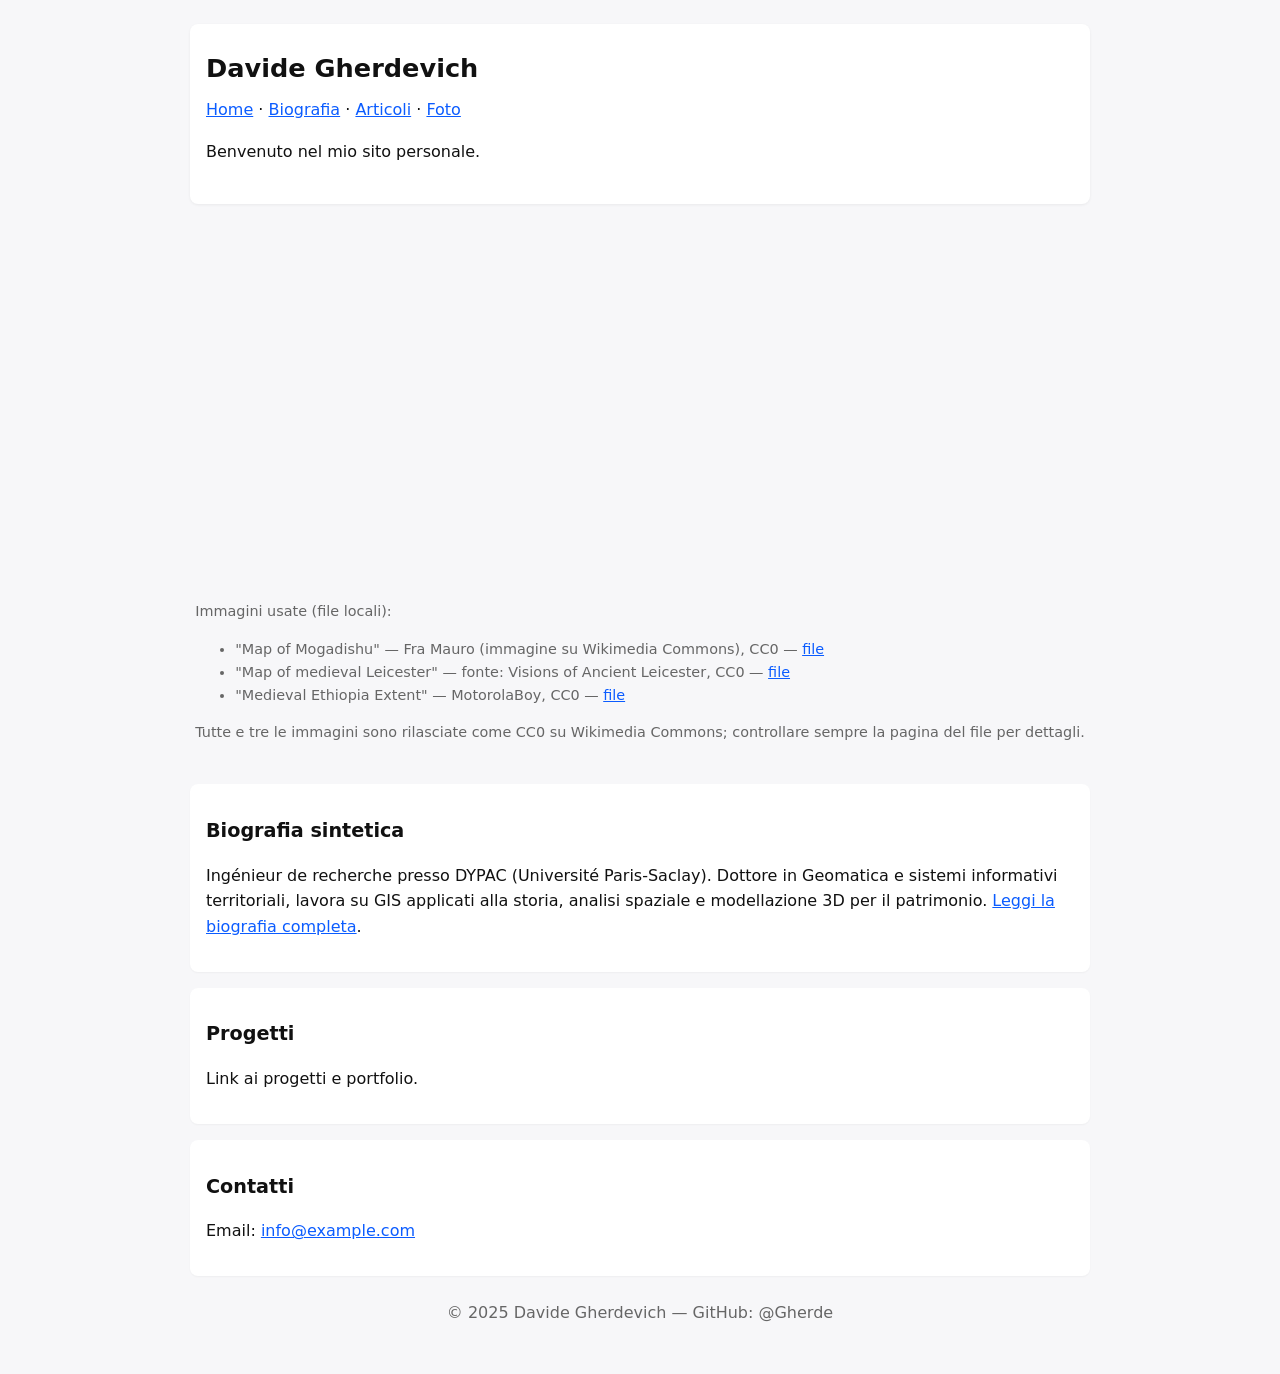
<file: index.html>
<!doctype html>
<html lang="it">
<head>
  <meta charset="utf-8">
  <meta name="viewport" content="width=device-width,initial-scale=1">
  <title>Davide Gherdevich</title>
  <meta name="description" content="Sito personale di Davide Gherdevich">
  <link rel="stylesheet" href="styles.css">
  <link rel="icon" href="assets/favicon.ico">
</head>
<body>
  <a class="skip-link" href="#main">Salta al contenuto</a>
  <header>
    <h1>Davide Gherdevich</h1>
    <nav>
      <a href="index.html">Home</a> · <a href="about.html">Biografia</a> · <a href="articles.html">Articoli</a> · <a href="gallery.html">Foto</a>
    </nav>
    <p>Benvenuto nel mio sito personale.</p>
  </header>

  <main>
    <!-- Hero: rotating images related to mortuary rolls, maps and GIS -->
    <section class="hero" aria-label="Hero immagini">
      <div class="hero-slides">
        <img src="assets/roll_mortuary.jpg" alt="Esempio di rotolo funerario storico" class="active" loading="lazy" data-title="Rotoli dei morti e itinerari" data-sub="Studio dei percorsi storici registrati nei rotoli funerari">
        <img src="assets/medieval_map.jpg" alt="Esempio di mappa medievale" loading="lazy" data-title="Mappe medievali" data-sub="Analisi cartografica di mappe storiche e ricostruzioni territoriali">
        <img src="assets/gis_map.jpg" alt="Esempio di visualizzazione GIS/cartografia" loading="lazy" data-title="GIS per il patrimonio" data-sub="Visualizzazione e analisi spaziale per studi storici e archeologici">
      </div>
      <div class="hero-dots" aria-hidden="false"></div>
  <button class="hero-control prev" aria-label="Immagine precedente">‹</button>
  <button class="hero-control next" aria-label="Immagine successiva">›</button>
      <div class="hero-caption">
        <h2>Davide Gherdevich — Ricerca e GIS per il patrimonio</h2>
        <p>Analisi spaziale, modellazione 3D e studi su rotoli dei morti e itinerari storici.</p>
        <p><a href="about.html">Scopri la biografia</a> · <a href="articles.html">Articoli</a> · <a href="gallery.html">Galleria</a></p>
      </div>
    </section>
    
    <!-- Attribution block moved outside hero so it doesn't overlay the slides -->
    <div class="hero-attrib" style="max-width:1100px;margin:12px auto 24px;color:#666;font-size:0.9rem;">
      Immagini usate (file locali):
      <ul>
        <li>"Map of Mogadishu" — Fra Mauro (immagine su Wikimedia Commons), CC0 — <a href="https://upload.wikimedia.org/wikipedia/commons/3/35/Map_of_Mogadishu.png">file</a></li>
        <li>"Map of medieval Leicester" — fonte: Visions of Ancient Leicester, CC0 — <a href="https://upload.wikimedia.org/wikipedia/commons/5/56/Map_of_medieval_Leicester.jpg">file</a></li>
        <li>"Medieval Ethiopia Extent" — MotorolaBoy, CC0 — <a href="https://upload.wikimedia.org/wikipedia/commons/b/b1/Medieval_Ethiopia_Extent.png">file</a></li>
      </ul>
      Tutte e tre le immagini sono rilasciate come CC0 su Wikimedia Commons; controllare sempre la pagina del file per dettagli.
    </div>

    <section id="about">
      <h2>Biografia sintetica</h2>
      <p>Ingénieur de recherche presso DYPAC (Université Paris‑Saclay). Dottore in Geomatica e sistemi informativi territoriali, lavora su GIS applicati alla storia, analisi spaziale e modellazione 3D per il patrimonio. <a href="about.html">Leggi la biografia completa</a>.</p>
    </section>

    <section id="work">
      <h2>Progetti</h2>
      <p>Link ai progetti e portfolio.</p>
    </section>

    <section id="contact">
      <h2>Contatti</h2>
      <p>Email: <a href="mailto:info@example.com">info@example.com</a></p>
    </section>
  </main>

  <footer>
  <p>© 2025 Davide Gherdevich — GitHub: @Gherde</p>
  </footer>
  <script>
  // Enhanced hero slideshow: dots + dynamic caption
  (function(){
    const hero = document.querySelector('.hero');
    const slides = Array.from(document.querySelectorAll('.hero-slides img'));
    const dotsContainer = document.querySelector('.hero-dots');
    const caption = document.querySelector('.hero-caption');
    const titleEl = caption.querySelector('h2');
    const subEl = caption.querySelector('.subtitle') || document.createElement('div');
    if(!caption.querySelector('.subtitle')){ subEl.className = 'subtitle'; caption.insertBefore(subEl, caption.children[2] || null); }

    let i = slides.findIndex(s => s.classList.contains('active')) || 0;
    let interval = null;

    // create dots
    slides.forEach((s, idx) => {
      const b = document.createElement('button');
      b.type = 'button';
      b.dataset.index = idx;
      b.addEventListener('click', () => { stop(); show(idx); start(); });
      dotsContainer.appendChild(b);
    });

    const dots = Array.from(dotsContainer.children);

    const sync = idx => {
      slides.forEach((s, j) => s.classList.toggle('active', j===idx));
      dots.forEach((d, j) => d.classList.toggle('active', j===idx));
      const s = slides[idx];
      titleEl.textContent = s.dataset.title || ' ';
      subEl.textContent = s.dataset.sub || '';
      i = idx;
    };

    const show = idx => sync(idx);
    const next = () => show((i+1) % slides.length);
    const prev = () => show((i-1+slides.length) % slides.length);
    const start = () => { if(interval) return; interval = setInterval(next, 4500); };
    const stop = () => { if(interval){ clearInterval(interval); interval = null; } };

    hero.addEventListener('mouseenter', stop);
    hero.addEventListener('mouseleave', start);
    document.querySelector('.hero-control.next').addEventListener('click', ()=>{ stop(); next(); start(); });
    document.querySelector('.hero-control.prev').addEventListener('click', ()=>{ stop(); prev(); start(); });
    document.addEventListener('keydown', e => { if(e.key==='ArrowRight') { stop(); next(); start(); } if(e.key==='ArrowLeft') { stop(); prev(); start(); } });

    // initialize
    sync(i);
    start();
  })();
  </script>
</body>
</html>
</html>
</file>
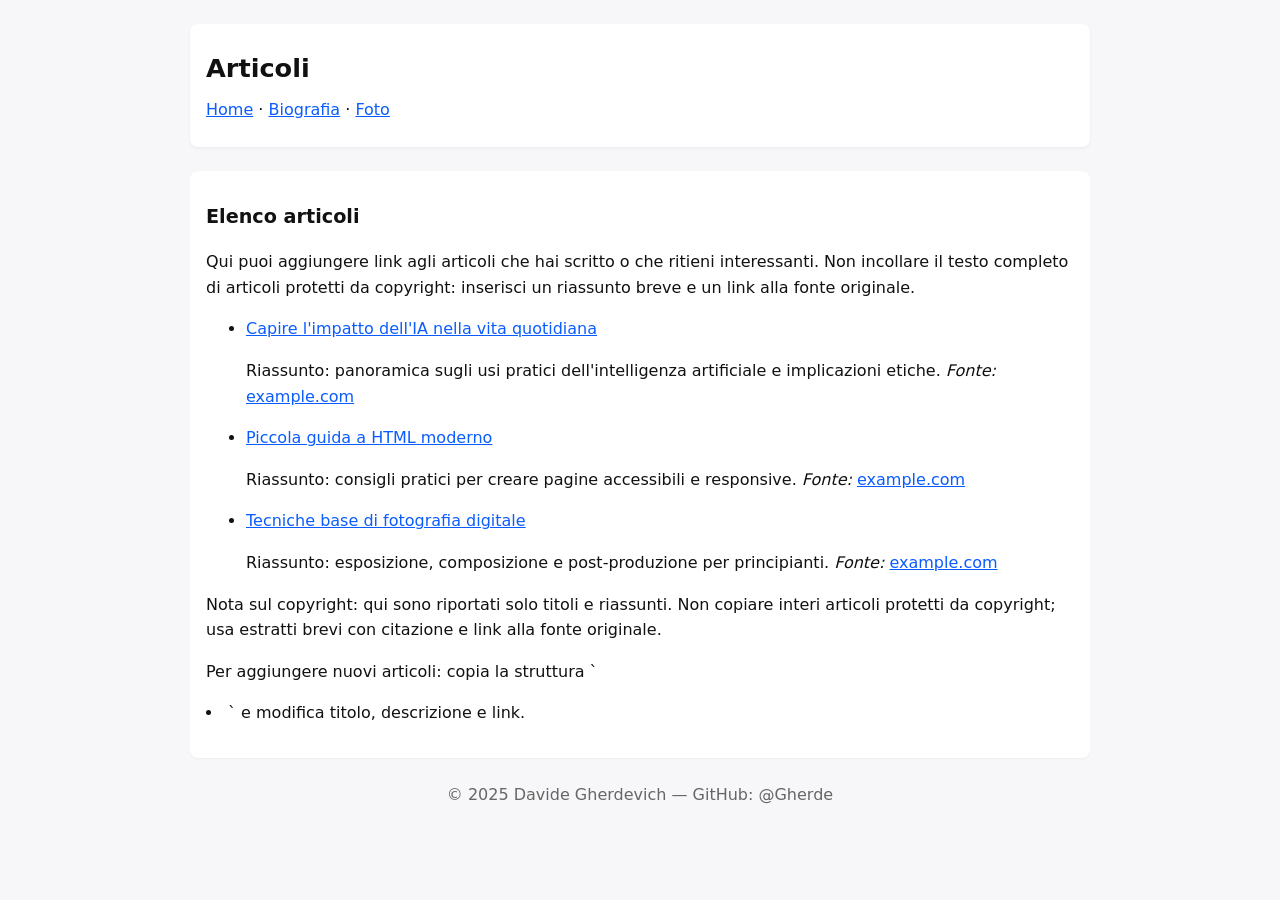
<file: articles.html>
<!doctype html>
<html lang="it">
<head>
  <meta charset="utf-8">
  <meta name="viewport" content="width=device-width,initial-scale=1">
  <title>Articoli — Davide Gherdevich</title>
  <link rel="stylesheet" href="styles.css">
</head>
<body>
  <header>
    <h1>Articoli</h1>
    <nav>
      <a href="index.html">Home</a> · <a href="about.html">Biografia</a> · <a href="gallery.html">Foto</a>
    </nav>
  </header>

  <main>
    <section>
      <h2>Elenco articoli</h2>
      <p>Qui puoi aggiungere link agli articoli che hai scritto o che ritieni interessanti. Non incollare il testo completo di articoli protetti da copyright: inserisci un riassunto breve e un link alla fonte originale.</p>

      <ul>
        <li>
          <a href="https://example.com/articolo-sull-ia">Capire l'impatto dell'IA nella vita quotidiana</a>
          <p>Riassunto: panoramica sugli usi pratici dell'intelligenza artificiale e implicazioni etiche. <em>Fonte:</em> <a href="https://example.com/articolo-sull-ia">example.com</a></p>
        </li>
        <li>
          <a href="https://example.com/guida-html">Piccola guida a HTML moderno</a>
          <p>Riassunto: consigli pratici per creare pagine accessibili e responsive. <em>Fonte:</em> <a href="https://example.com/guida-html">example.com</a></p>
        </li>
        <li>
          <a href="https://example.com/fotografia">Tecniche base di fotografia digitale</a>
          <p>Riassunto: esposizione, composizione e post-produzione per principianti. <em>Fonte:</em> <a href="https://example.com/fotografia">example.com</a></p>
        </li>
      </ul>

      <p>Nota sul copyright: qui sono riportati solo titoli e riassunti. Non copiare interi articoli protetti da copyright; usa estratti brevi con citazione e link alla fonte originale.</p>

      <p>Per aggiungere nuovi articoli: copia la struttura `<li>` e modifica titolo, descrizione e link.</p>
    </section>
  </main>

  <footer>
    <p>© 2025 Davide Gherdevich — GitHub: @Gherde</p>
  </footer>
</body>
</html>
</file>
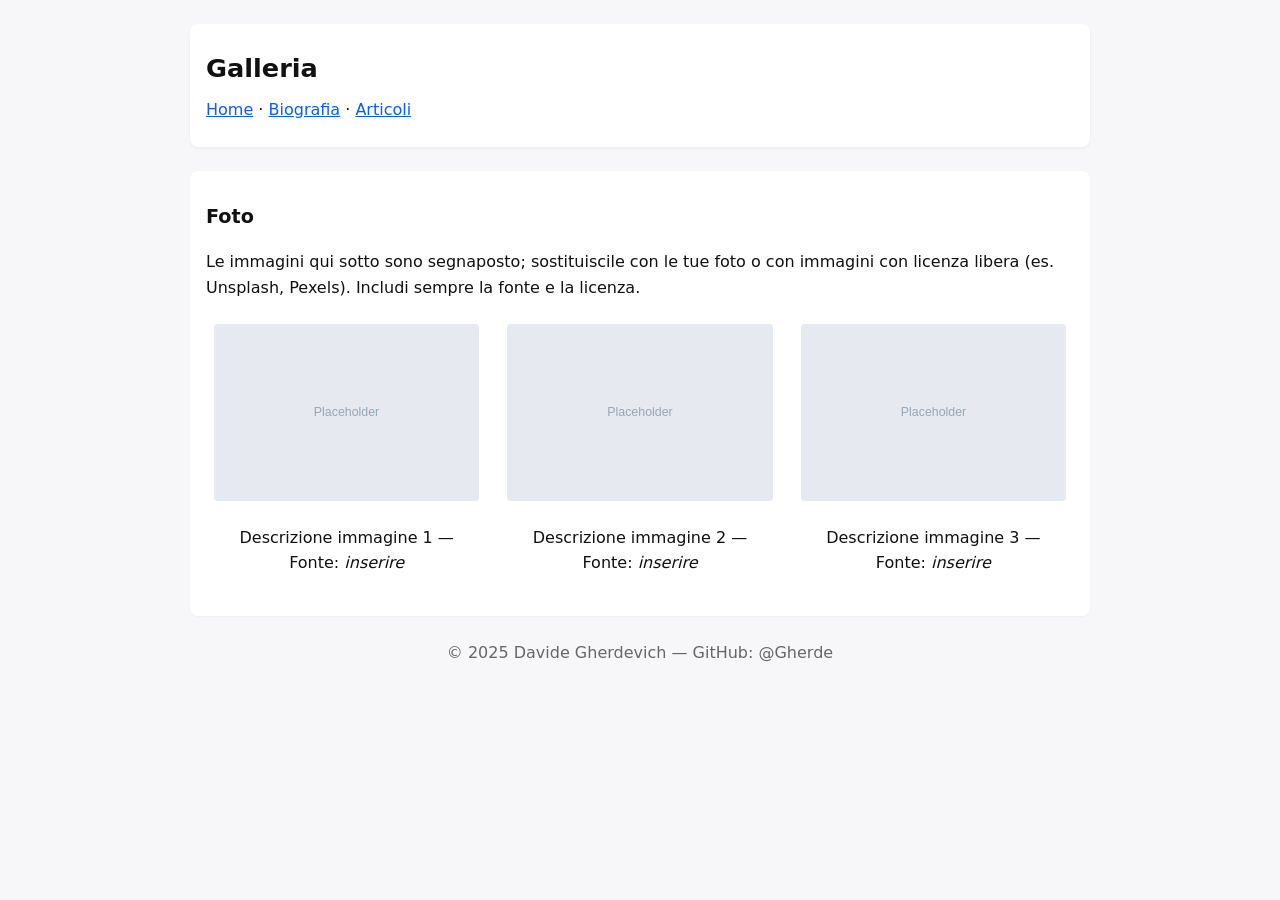
<file: gallery.html>
<!doctype html>
<html lang="it">
<head>
  <meta charset="utf-8">
  <meta name="viewport" content="width=device-width,initial-scale=1">
  <title>Galleria foto — Davide Gherdevich</title>
  <link rel="stylesheet" href="styles.css">
  <style>
    .grid{display:grid;grid-template-columns:repeat(auto-fit,minmax(160px,1fr));gap:12px}
    .card{background:#fff;padding:8px;border-radius:6px;text-align:center}
    .card img{max-width:100%;height:auto;border-radius:4px}
  </style>
</head>
<body>
  <header>
    <h1>Galleria</h1>
    <nav>
      <a href="index.html">Home</a> · <a href="about.html">Biografia</a> · <a href="articles.html">Articoli</a>
    </nav>
  </header>

  <main>
    <section>
      <h2>Foto</h2>
      <p>Le immagini qui sotto sono segnaposto; sostituiscile con le tue foto o con immagini con licenza libera (es. Unsplash, Pexels). Includi sempre la fonte e la licenza.</p>

      <div class="grid">
        <div class="card"><img src="assets/placeholder.svg" alt="placeholder"><p>Descrizione immagine 1 — Fonte: <em>inserire</em></p></div>
        <div class="card"><img src="assets/placeholder.svg" alt="placeholder"><p>Descrizione immagine 2 — Fonte: <em>inserire</em></p></div>
        <div class="card"><img src="assets/placeholder.svg" alt="placeholder"><p>Descrizione immagine 3 — Fonte: <em>inserire</em></p></div>
      </div>
    </section>
  </main>

  <footer>
    <p>© 2025 Davide Gherdevich — GitHub: @Gherde</p>
  </footer>
</body>
</html>
</file>
<file: styles.css>
/* Stili base per il sito di Davide */
:root{--bg:#f7f7f9;--accent:#0b5cff;--text:#111}
*{box-sizing:border-box}
body{font-family:system-ui,-apple-system,Segoe UI,Roboto,"Helvetica Neue",Arial;line-height:1.6;margin:0;background:var(--bg);color:var(--text);padding:24px}
/* Skip link for accessibility */
.skip-link{position:absolute;left:-9999px;top:auto;width:1px;height:1px;overflow:hidden}
.skip-link:focus{position:static;left:auto;top:8px;display:inline-block;background:#000;color:#fff;padding:8px 12px;border-radius:4px;z-index:999}
header{max-width:900px;margin:0 auto 24px;padding:24px 16px;background:#fff;border-radius:8px;box-shadow:0 1px 3px rgba(0,0,0,.06)}
header h1{margin:0 0 8px}
main{max-width:900px;margin:0 auto;gap:16px;display:grid}
/* Slight typographic tweaks */
h1{font-size:1.6rem}
h2{font-size:1.2rem}
@media (max-width:700px){body{padding:12px}}
section{background:#fff;padding:16px;border-radius:8px;box-shadow:0 1px 2px rgba(0,0,0,.04)}
footer{max-width:900px;margin:24px auto;text-align:center;color:#666}
a{color:var(--accent)}

/* Hero styles */
.hero{position:relative;display:grid;grid-template-columns:1fr;align-items:center;gap:16px;max-width:1100px;margin:0 auto 24px;padding:0;border-radius:10px;overflow:hidden}
.hero-slides{position:relative;min-height:220px;height:320px}
.hero-slides img{position:absolute;inset:0;width:100%;height:100%;object-fit:cover;opacity:0;transition:opacity .8s ease;z-index:1}
.hero-slides img.active{opacity:1}
/* Fallback: show first image if JS didn't set .active */
.hero-slides img:first-child{opacity:1}
.hero-caption{position:absolute;left:24px;bottom:24px;background:linear-gradient(180deg,rgba(0,0,0,0.32) 0%, rgba(0,0,0,0.88) 100%);color:#fff;padding:20px;border-radius:8px;max-width:44%;z-index:30;box-shadow:0 12px 36px rgba(0,0,0,0.6);backdrop-filter:blur(6px)}
.hero-caption h2{margin:0 0 6px;font-size:1.4rem}
.hero-caption p{margin:6px 0}
.hero-caption, .hero-caption h2, .hero-caption p{text-shadow:0 1px 2px rgba(0,0,0,0.6)}

/* Dots */
.hero-dots{position:absolute;left:50%;transform:translateX(-50%);bottom:12px;display:flex;gap:8px;z-index:30}
.hero-dots button{width:10px;height:10px;border-radius:50%;border:0;background:rgba(255,255,255,0.5);cursor:pointer}
.hero-dots button.active{background:var(--accent)}

/* Caption subtitle */
.hero-caption .subtitle{font-size:0.95rem;opacity:0.95;margin-top:6px;color:#f0f0f0}

/* Controls */
.hero-control{position:absolute;top:50%;transform:translateY(-50%);background:rgba(0,0,0,0.45);border:0;color:#fff;width:44px;height:44px;border-radius:50%;display:flex;align-items:center;justify-content:center;font-size:1.6rem;cursor:pointer;backdrop-filter:blur(4px)}
.hero-control.prev{left:12px}
.hero-control.next{right:12px}
.hero-control:hover{background:rgba(0,0,0,0.6)}

/* Slight cross-fade for smoother feel */
.hero-slides img{transition:opacity 1s cubic-bezier(.2,.8,.2,1)}

/* Small responsive tweaks */
@media (max-width:700px){
	.hero-slides{height:220px}
	.hero-caption{left:12px;right:12px;max-width:80%;padding:12px}
}

/* Simple gallery preview on home */
.home-gallery{display:grid;grid-template-columns:repeat(auto-fit,minmax(120px,1fr));gap:12px;max-width:1100px;margin:16px auto}
.home-gallery img{width:100%;height:120px;object-fit:cover;border-radius:6px}
</file>
